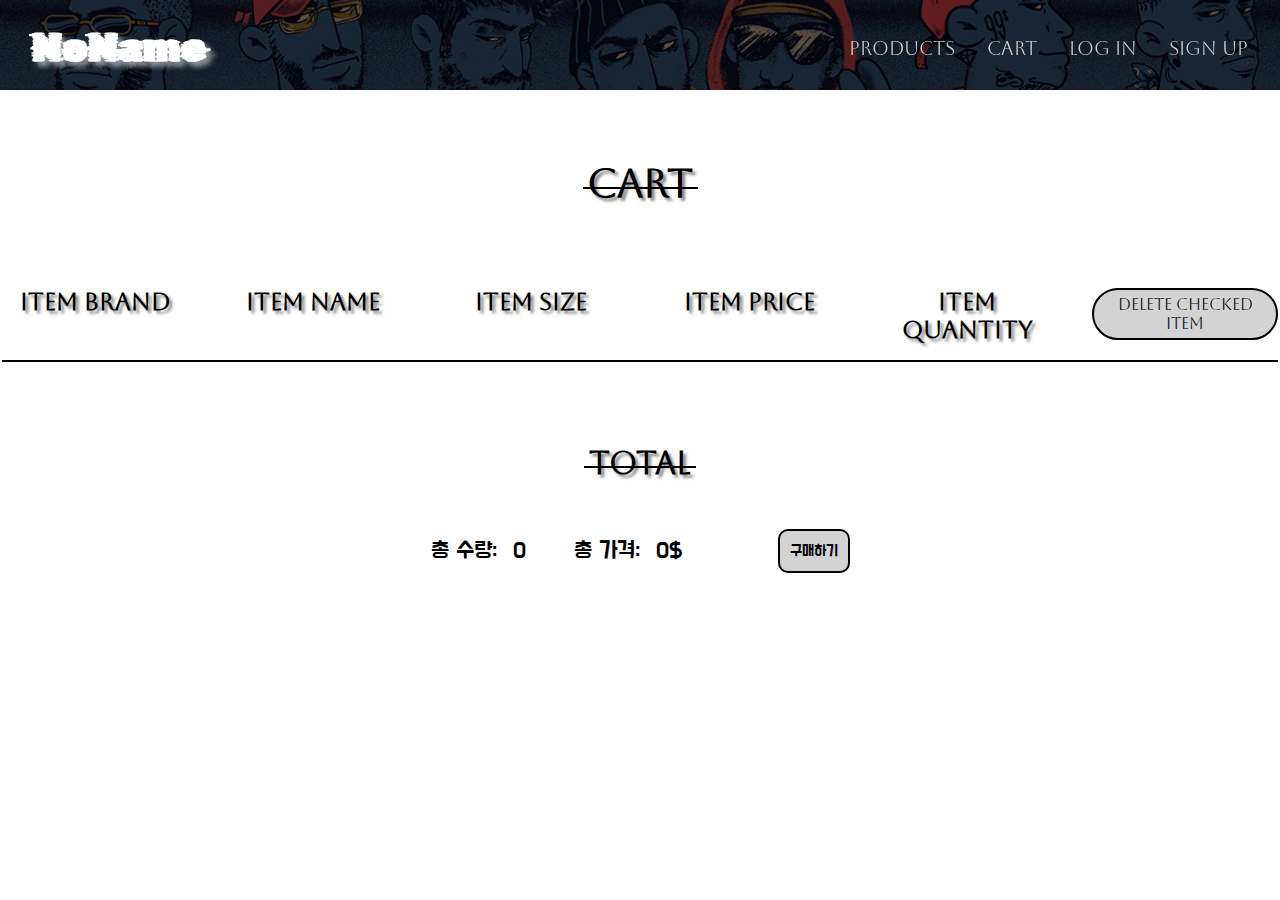
<file: CartPage/cart.html>
<!DOCTYPE html>
<html lang="zxx">
<head>
  <meta charset="UTF-8">
  <meta http-equiv="X-UA-Compatible" content="IE=edge">
  <meta name="viewport" content="width=device-width, initial-scale=1.0">
  <meta name="description" content="E-Commerce Cart">
  <link async rel="stylesheet" href="https://cdnjs.cloudflare.com/ajax/libs/font-awesome/6.3.0/css/all.min.css" integrity="sha512-SzlrxWUlpfuzQ+pcUCosxcglQRNAq/DZjVsC0lE40xsADsfeQoEypE+enwcOiGjk/bSuGGKHEyjSoQ1zVisanQ==" crossorigin="anonymous" referrerpolicy="no-referrer" />
  <link async rel="stylesheet" href="./cart.css">
  <title>Cart Page</title>
</head>
<body>
  <header>
    <nav>

      <h4>
        <a href="./../index.html">NoName</a>
      </h4>
      <div class="nav-container">
        <ul>
          <li><a href="./../ProductPage/product.html">Products</a></li>
          <li><a href="./../CartPage/cart.html">Cart</a></li>
          <li><a href="./../LoginPage/login.html">Log In</a></li>
          <li><a href="./../SignUpPage/signup.html">Sign Up</a></li>
          <!-- <li><div class="log-out">Log Out</div></li> -->
        </ul>
        <i class="fa-solid fa-toggle-on"></i>
      </div>

      <i class="fa-solid fa-toggle-off"></i>
      
    </nav>
  </header>


  <main>
    <div class="main-container">
      <div class="name-container">
        <h4>Cart</h4>
        <div></div>
      </div>

      <div class="table-container">
        <table>
          <thead>
            <tr>
              <th>Item Brand</th>
              <th>Item Name</th>
              <th>Item Size</th>
              <th>Item Price</th>
              <th>Item Quantity</th>
              <th class="list-th">List</th>
              <th class="btn-th">
                <button class="delete-btn">Delete Checked Item</button>
              </th>
            </tr>
          </thead>
          <tbody>
            
          </tbody>
        </table>
      </div>

      <div class="total-container">
        <div class="totalName-container">
          <h5>TOTAL</h5>
          <div></div>
        </div>
        <div class="showTotal-container">
          <div class="countNprice-container">
            <i class="fa-solid fa-cart-arrow-down"></i>
            <p>총 수량:<span class="count">0</span></p>
          </div>
          <div class="countNprice-container">
            <i class="fa-solid fa-dollar-sign"></i>
            <p>총 가격:<span class="price">0</span>$</p>
          </div>
          <button class="totalbuy-Btn">구매하기</button>
        </div>
      </div>
    </div>
  </main>

  <script src="https://code.jquery.com/jquery-3.6.3.min.js" integrity="sha256-pvPw+upLPUjgMXY0G+8O0xUf+/Im1MZjXxxgOcBQBXU=" crossorigin="anonymous"></script>
  <script async src="./cart.js"></script>
</body>
</html>
</file>
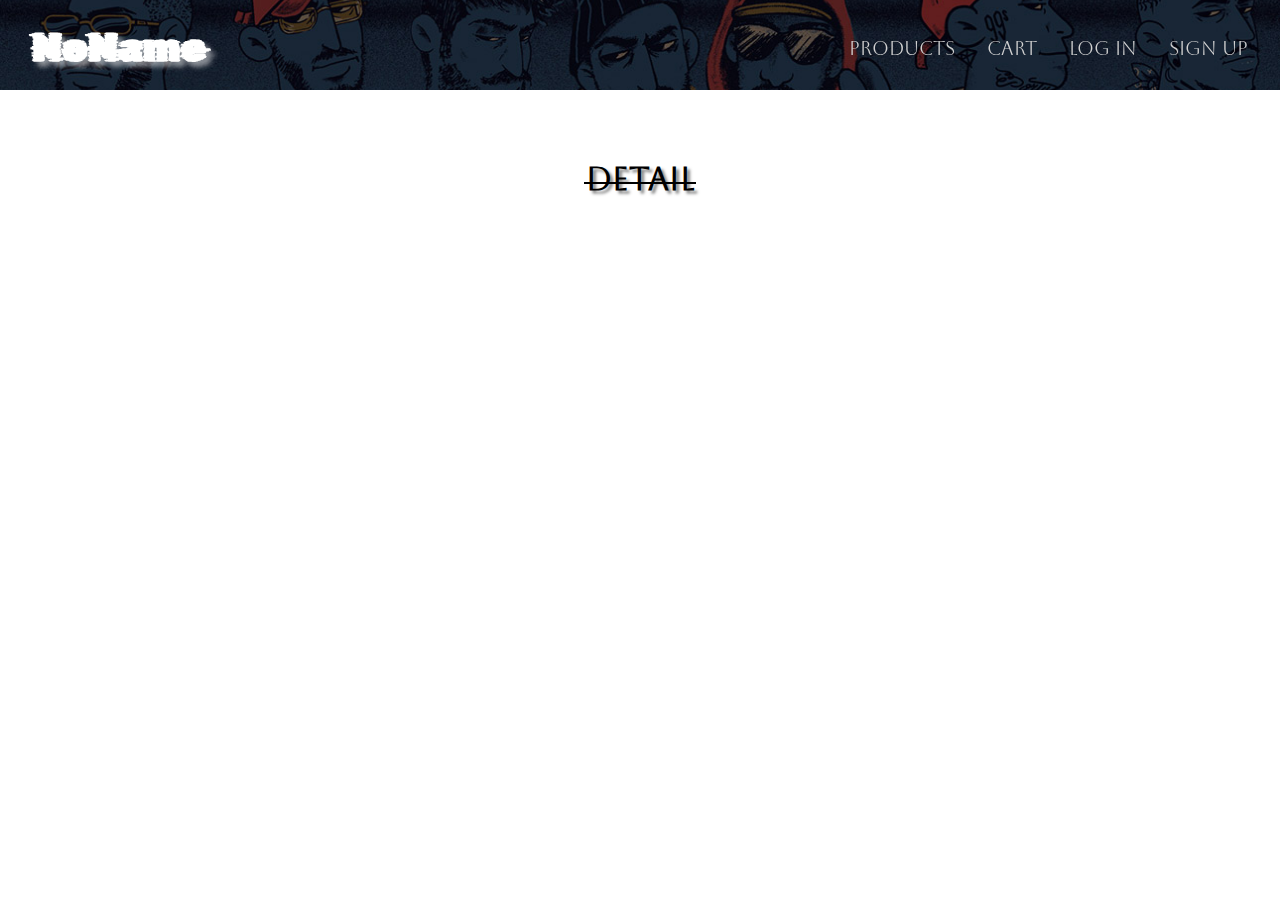
<file: DetailPage/detail.html>
<!DOCTYPE html>
<html lang="zxx">
<head>
  <meta charset="UTF-8">
  <meta http-equiv="X-UA-Compatible" content="IE=edge">
  <meta name="viewport" content="width=device-width, initial-scale=1.0">
  <meta name="description" content="E-Commerce Detail">
  <link async rel="stylesheet" href="https://cdnjs.cloudflare.com/ajax/libs/font-awesome/6.3.0/css/all.min.css" integrity="sha512-SzlrxWUlpfuzQ+pcUCosxcglQRNAq/DZjVsC0lE40xsADsfeQoEypE+enwcOiGjk/bSuGGKHEyjSoQ1zVisanQ==" crossorigin="anonymous" referrerpolicy="no-referrer" />
  <link async rel="stylesheet" href="./detail.css">
  <title>Detail Page</title>
</head>
<body>
  <header>
    <nav>
      <h4>
        <a href="./../index.html">NoName</a>
      </h4>
      <div class="nav-container">
        <ul>
          <li><a href="./../ProductPage/product.html">Products</a></li>
          <li><a href="./../CartPage/cart.html">Cart</a></li>
          <li><a href="./../LoginPage/login.html">Log In</a></li>
          <li><a href="./../SignUpPage/signup.html">Sign Up</a></li>
          <!-- <li><div class="log-out">Log Out</div></li> -->
        </ul>
        <i class="fa-solid fa-toggle-on"></i>
      </div>

      <i class="fa-solid fa-toggle-off"></i>
    </nav>
  </header>


  <main>
    <div class="main-container">
      <div class="cart-container">
        <h4>Detail</h4>
        <div></div>
      </div>

      <!-- JavaScript -->
      <!-- <div class="detail-container">
        <div class="updown-container">
          <button class="up-btn">UP</button>
          <button class="down-btn">DOWN</button>
        </div>
        <div class="pic-container">
          <img class="img" src="./../img/f10.jpg">
          <img class="img" src="./../img/f11.jpg">
          <img class="img" src="./../img/f12.jpg">
        </div>
        <div class="explain-container">
          <div class="itemInfo-container">
            <h4>Item title</h4>
            <p>Item Brand</p>
            <p>12000$</p>
            <div>
              Lorem ipsum dolor sit amet, consectetur adipiscing elit.
              Nam congue tortor eget pulvinar lobortis. Vestibulum ante
              ipsum primis in faucibus orci luctus et ultrices posuere
              cubilia Curae; Nam ac dolor augue. Pellentesque mi mi, laoreet
              et dolor sit amet, ultrices varius risus. Nam vitae iaculis elit.
              Aliquam mollis interdum libero. Sed sodales placerat egestas.
            </div>
          </div>
          <div class="function-container">
            <form action="#" class="select-container">
              <h4>사이즈</h4>
              <select name="size">
                <option value="none">선택</option>
                <option value="small">Small</option>
                <option value="medium">Medium Size</option>
                <option value="Large">Large Size</option>
              </select>
            </form>
            <form action="#" class="quantity-container">
              <label for="quantity">수량</label>
              <input value="1" type="number" class="input-count">
            </form>
            <a href="#">
              <button class="buy-btn">구매하기</button>
            </a>
          </div>
        </div>
      </div> -->
    </div>
  </main>

  <script src="https://code.jquery.com/jquery-3.6.3.min.js" integrity="sha256-pvPw+upLPUjgMXY0G+8O0xUf+/Im1MZjXxxgOcBQBXU=" crossorigin="anonymous"></script>
  <script async src="./detail.js"></script>
</body>
</html>
</file>
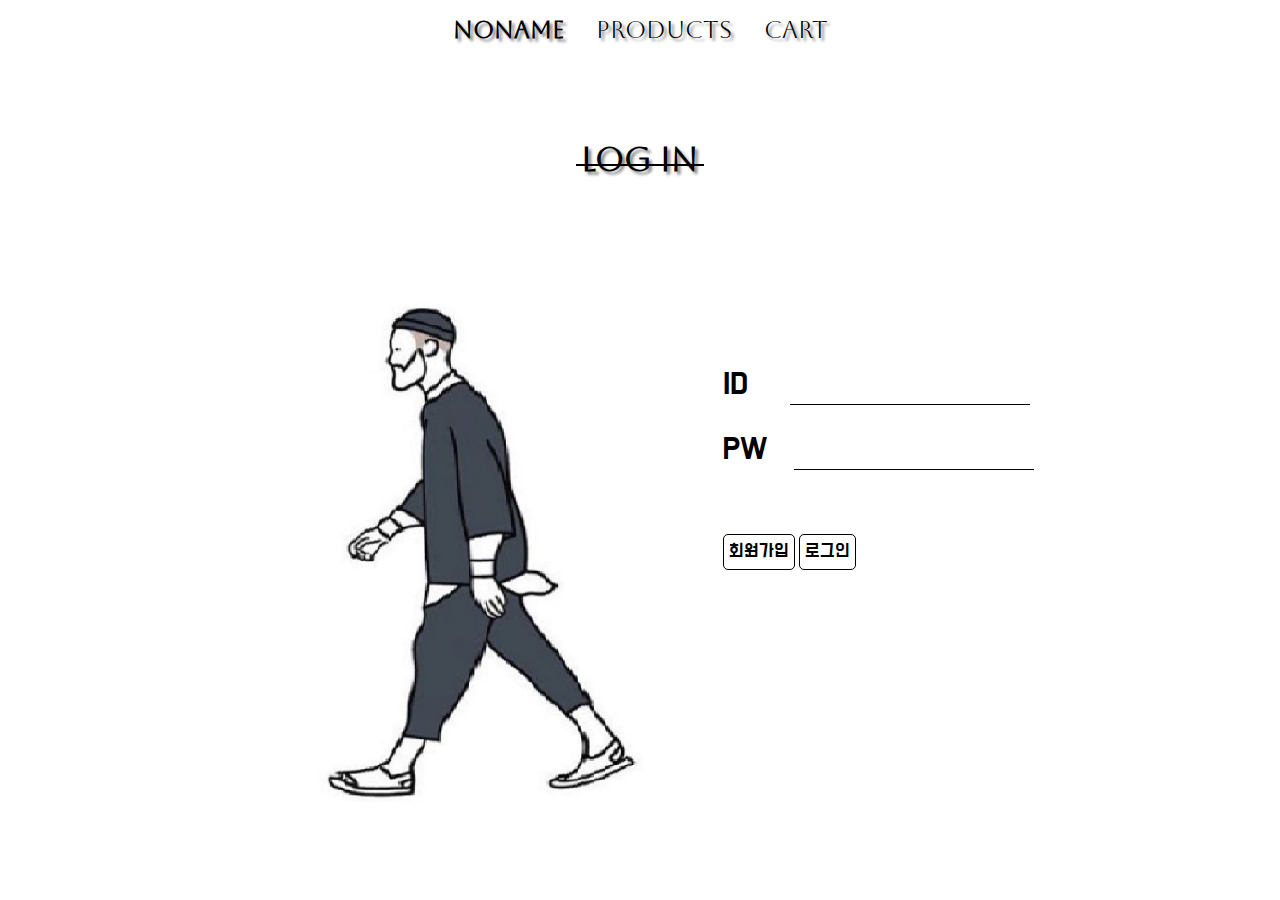
<file: LoginPage/login.html>
<!DOCTYPE html>
<html lang="zxx">
<head>
  <meta charset="UTF-8">
  <meta http-equiv="X-UA-Compatible" content="IE=edge">
  <meta name="viewport" content="width=device-width, initial-scale=1.0">
  <meta name="description" content="E-Commerce Log In">
  <link async rel="stylesheet" href="https://cdnjs.cloudflare.com/ajax/libs/font-awesome/6.3.0/css/all.min.css" integrity="sha512-SzlrxWUlpfuzQ+pcUCosxcglQRNAq/DZjVsC0lE40xsADsfeQoEypE+enwcOiGjk/bSuGGKHEyjSoQ1zVisanQ==" crossorigin="anonymous" referrerpolicy="no-referrer" />
  <link async rel="stylesheet" href="./login.css">
  <title>Log in Page</title>
</head>
<body>
  <header>
    <nav>

      <ul class="nav-container">
        <li>
          <div class="nav-list">
            <h4><a href="./../index.html">NoName</a></h4>
            <span></span>
          </div>
        </li>
        <li>
          <div class="nav-list">
            <div><a href="./../ProductPage/product.html">Products</a></div>
            <span></span>
          </div>
        </li>
        <li>
          <div class="nav-list">
            <div><a href="./../CartPage/cart.html">Cart</a></div>
            <span></span>
          </div>
        </li>
      </ul>

    </nav>
  </header>

  <main>
    <div class="main-container">
      <div class="main-name">
        <h5>Log In</h5>
        <span></span>
      </div>

      <div class="main-logIn">

        <img src="./../img/login_background1.jpg" alt="image">
        <form action="#">
          <label for="id-input">ID
            <input class="id-input" type="text">
          </label>
          <label for="password-input">PW
            <input class="pw-input" type="password">
          </label>

          <div class="btn-container">
            <button><a href="./../SignUpPage/signup.html">회원가입</a></button>
            <button class="submit-btn"><a href="./../index.html">로그인</a></button>
          </div>
        </form>
  
      </div>
    </div>
  </main>

  <script src="https://code.jquery.com/jquery-3.6.3.min.js" integrity="sha256-pvPw+upLPUjgMXY0G+8O0xUf+/Im1MZjXxxgOcBQBXU=" crossorigin="anonymous"></script>
  <script async src="./login.js"></script>
</body>
</html>
</file>
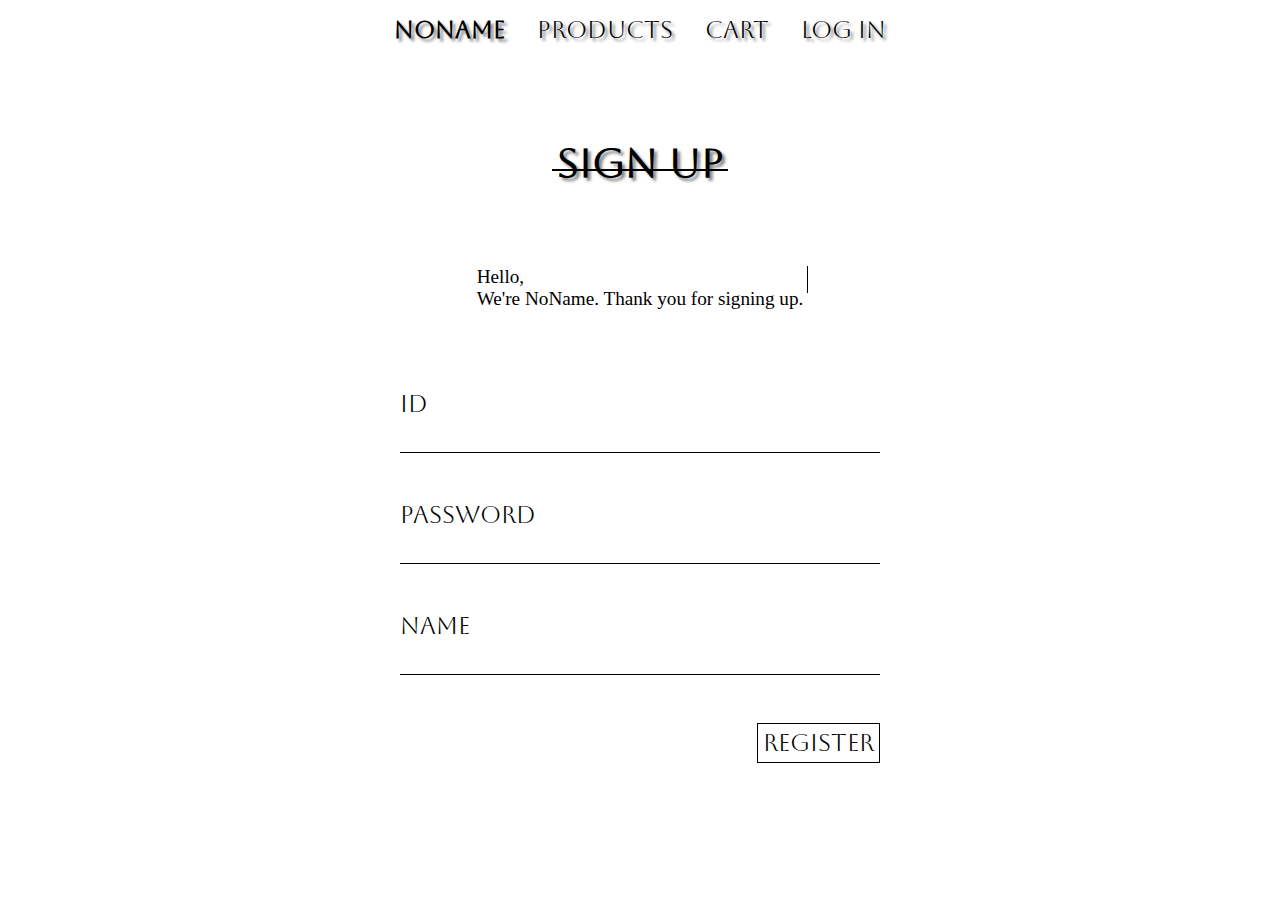
<file: SignUpPage/signup.html>
<!DOCTYPE html>
<html lang="zxx">
<head>
  <meta charset="UTF-8">
  <meta http-equiv="X-UA-Compatible" content="IE=edge">
  <meta name="viewport" content="width=device-width, initial-scale=1.0">
  <meta name="description" content="E-Commerce Sign Up">
  <link rel="stylesheet" href="https://cdnjs.cloudflare.com/ajax/libs/font-awesome/6.3.0/css/all.min.css" integrity="sha512-SzlrxWUlpfuzQ+pcUCosxcglQRNAq/DZjVsC0lE40xsADsfeQoEypE+enwcOiGjk/bSuGGKHEyjSoQ1zVisanQ==" crossorigin="anonymous" referrerpolicy="no-referrer" />
  <link rel="stylesheet" href="./signup.css">
  <title>Sign Up Page</title>
</head>
<body>
  <header>
    <nav>

      <ul class="nav-container">
        <li>
          <div class="nav-list">
            <h4><a href="./../index.html">NoName</a></h4>
            <span></span>
          </div>
        </li>
        <li>
          <div class="nav-list">
            <div><a href="./../ProductPage/product.html">Products</a></div>
            <span></span>
          </div>
        </li>
        <li>
          <div class="nav-list">
            <div><a href="./../CartPage/cart.html">Cart</a></div>
            <span></span>
          </div>
        </li>
        <li>
          <div class="nav-list">
            <div><a href="./../LoginPage/login.html">Log In</a></div>
            <span></span>
          </div>
        </li>
      </ul>

    </nav>
  </header>

  <main>
    <div class="main-container">
      <div class="main-name">
        <h5>Sign Up</h5>
        <span></span>
      </div>

      <div class="introduction">
        <span class="hello">Hello,</span><p>We're NoName. Thank you for signing up.</p><span class="cursor"></span>
      </div>

      <form action="./../data/user.json" method="POST">
        <div class="register-container">
          <ul>
            <li>
              <label for="id">
                ID<br>
                <input class="id-input" type="text">
              </label>
              <p class="id-msg"></p>
            </li>
            <li>
              <label for="password">
                Password<br>
                <input class="pw-input" type="password">
              </label>
              <p class="pw-msg"></p>
            </li>
            <li>
              <label for="name">
                Name<br>
                <input class="name-input" type="text">
              </label>
              <p class="name-msg"></p>
            </li>
            <li>
              <button class="register-btn"><a href="./../LoginPage/login.html">Register</a></button>
            </li>
          </ul>
        </div>
      </form>
    </div>
  </main>

  <script src="https://code.jquery.com/jquery-3.6.3.min.js" integrity="sha256-pvPw+upLPUjgMXY0G+8O0xUf+/Im1MZjXxxgOcBQBXU=" crossorigin="anonymous"></script>
  <script src="./signup.js"></script>
</body>
</html>
</file>
<file: CartPage/cart.css>
@import url('https://fonts.googleapis.com/css2?family=Aboreto&family=Black+Han+Sans&family=Do+Hyeon&family=Jua&family=Lobster&family=Permanent+Marker&family=Rubik+Glitch&display=swap');

/* ========== Variables Css ========== */
:root {

  /* ----- Font ----- */
  --head-font: 'Rubik Glitch', cursive;
  --main-font: 'Aboreto', cursive;
  --korean-font: 'Do Hyeon', sans-serif;

  /* ----- Font Size ----- */
  --head-size: 2.5rem;

  /* ----- Color ----- */
  --nav-hover: rgb(187, 187, 187);
}


/* ===== Base ===== */
* {
  box-sizing: border-box;
  margin: 0;
  padding: 0;
}

html {
  scroll-behavior: smooth;
}

a {
  text-decoration: none;
  color: black;
}

ul {
  list-style: none;
}

/* ===== Header & Nav ===== */
header {
  position: fixed;
  left: 0;
  top: 0;
  width: 100%;
  height: 10vh;
  background: url('./../img/banner1.jpg');
  background-position: center;
  background-size: cover;
  z-index: 100;
  transition: all 0.4s;
}

nav {
  position: relative;
  width: 100%;
  display: flex;
  align-items: center;
  justify-content: space-between;
  padding: 1.5rem 2rem 1.5rem 2rem;
  z-index: 101;
}

.nav-container {
  display: flex;
  align-items: center;
}

ul {
  display: flex;
  column-gap: 2rem;
}

nav h4 a {
  color: white;
  text-shadow: 5px 5px 5px rgba(255, 255, 255, 0.5);
  font-family: var(--head-font);
  font-size: 2.5rem;
}

nav ul li a,
.log-out {
  color: rgb(209, 209, 209);
  font-family: var(--main-font);
  font-size: 1.2rem;
  transition: all 0.5s;
  cursor: pointer;
}

nav ul li a:hover,
.search-icon:hover,
.log-out:hover {
  color: #fff;
}



/* Toggle Navbar */
.toggle-navbar {
  display: none;
}

.fa-toggle-off {
  display: none;
}

@media screen and (max-width: 767px){
  .nav-container {
    position: fixed;
    top: -100%;
    left: 0;
    width: 100%;
    display: flex;
    flex-direction: column;
    background: url('./../img/banner1.jpg');
    background-size: cover;
    background-position: center;
    padding-block: 2.5rem 2rem;
    border-radius: 0 0 2rem 2rem;
    transition: top .4s;
  }

  .nav-container ul {
    display: flex;
    flex-direction: column;
    row-gap: 1rem;
    align-items: center;
  }
}


.toggle-navbar ul {
  display: flex;
  flex-direction: column;
  row-gap: 1rem;
  align-items: center;
  justify-content: center;
  color: black;
}

.toggle-input {
  display: none;
  width: 15rem;
  padding: 5px;
}

.toggle-close-btn {
  display: none;
  margin-left: .5rem;
}






/* ===== Main (Table) ===== */
main {
  margin-top: 10rem;
}

.main-container {
  display: flex;
  flex-direction: column;
  row-gap: 5rem;
  align-items: center;
  justify-content: center;
  font-family: var(--main-font);
}

.name-container {
  position: relative;
}

.name-container h4 {
  font-size: 2.5rem;
  text-shadow: 3px 3px 3px rgba(0, 0, 0, 0.5);
}

.name-container div {
  position: absolute;
  top: 1.7rem;
  left: -4px;
  border: 1px solid black;
  width: 7.2rem;
}

.table-container {
  width: 100%;
  display: flex;
  justify-content: center;
}

table tr {
  display: grid;
  grid-template-columns: repeat(6, 1fr);
  column-gap: 2rem;
  text-align: center;
  justify-content: center;
}

thead {
  font-size: 1.5rem;
}

thead tr {
  border-bottom: 2px solid black;
  padding-bottom: 1rem;
  text-shadow: 3px 3px 3px rgba(0, 0, 0, 0.5);
}

tbody {
  font-family: var(--korean-font);
  font-size: 1.3rem;
}

tbody tr {
  padding-top: 1rem;
}

tbody tr:last-child {
  border-bottom: 2px solid black;;
  padding-bottom: 1rem;
}

td button {
  padding: 1rem;
}

.delete-btn {
  font-family: var(--main-font);
  font-size: 1rem;
  background-color: lightgray;
  padding: 5px;
  border: 2px solid black;
  border-radius: 3rem;
  transition: all .4s;
  cursor: pointer;
}

.delete-btn:hover {
  background: black;
  border: 2px solid lightgray;
  color: lightgray;
  box-shadow: 3px 4px 0px rgba(0, 0, 0, 0.5);
}

.count-input {
  font-family: var(--korean-font);
  font-size: 1.3rem;
  width: 3rem;
  border: none;
  text-align: center;
}

.list-th {
  display: none;
}





/* ===== TOTAL Section ===== */
.total-container {
  display: flex;
  flex-direction: column;
  row-gap: 3rem;
  align-items: center;
}

.totalName-container {
  position: relative;
}

.totalName-container h5 {
  font-size: 2rem;
  text-shadow: 3px 3px 3px rgba(0, 0, 0, 0.5);
}

.totalName-container div {
  position: absolute;
  top: 1.4rem;
  left: -5px;
  width: 7rem;
  border: 1px solid black;
}

.showTotal-container {
  display: flex;
  flex-direction: row;
  column-gap: 3rem;
}

.countNprice-container {
  display: flex;
  align-items: center;
  font-family: var(--korean-font);
  font-size: 1.5rem;
}

.totalbuy-Btn {
  margin-left: 3rem;
  font-family: var(--korean-font);
  font-size: 1rem;
  padding: 10px;
  border: 2px solid black;
  border-radius: 10px;
  background: lightgray;
  transition: all 0.4s;
  cursor: pointer;
}

.totalbuy-Btn:hover {
  background: black;
  border: 2px solid lightgray;
  color: lightgray;
  box-shadow: 3px 4px 0px rgba(0, 0, 0, 0.5); 
}

.count,
.price {
  margin-left: 1rem;
}




/*
////////
Response
////////
*/

@media screen and (max-width: 767px){
  /* Nav */
  .fa-toggle-off {
    display: inline;
    color: white;
    font-size: 1.3rem;
    cursor: pointer;
  }

  .fa-toggle-on {
    position: absolute;
    color: white;
    top: 3rem;
    right: 2rem;
    font-size: 1.3rem;
    cursor: pointer;
  }

  /* Main */
  .main-container {
    transition: all 0.3s;
  }

  thead tr {
    display: flex;
    align-items: center;
  }

  th {
    display: none;
  }

  .list-th,
  .btn-th {
    display: inline
  }

  /* Total */
  .showTotal-container {
    flex-direction: column;
    row-gap: 3rem;
    align-items: center;
  }

  .totalbuy-Btn {
    margin: 0;
  }
}
</file>
<file: DetailPage/detail.css>
@import url('https://fonts.googleapis.com/css2?family=Aboreto&family=Black+Han+Sans&family=Do+Hyeon&family=Jua&family=Lobster&family=Permanent+Marker&family=Rubik+Glitch&display=swap');

/* ========== Variables Css ========== */
:root {

  /* ----- Font ----- */
  --head-font: 'Rubik Glitch', cursive;
  --main-font: 'Aboreto', cursive;
  --korean-font: 'Do Hyeon', sans-serif;

  /* ----- Font Size ----- */
  --head-size: 2.5rem;

  /* ----- Color ----- */
  --nav-hover: rgb(187, 187, 187);
}


/* ===== Base ===== */
* {
  box-sizing: border-box;
  margin: 0;
  padding: 0;
}

html {
  scroll-behavior: smooth;
}

a {
  text-decoration: none;
  color: black;
}

ul {
  list-style: none;
}


/* ===== Header & Nav ===== */
header {
  position: fixed;
  left: 0;
  top: 0;
  width: 100%;
  height: 10vh;
  background: url('./../img/banner1.jpg');
  background-position: center;
  background-size: cover;
  z-index: 100;
  transition: all 0.4s;
}

nav {
  position: relative;
  width: 100%;
  display: flex;
  align-items: center;
  justify-content: space-between;
  padding: 1.5rem 2rem 1.5rem 2rem;
  z-index: 101;
}

.nav-container {
  display: flex;
  align-items: center;
}

ul {
  display: flex;
  column-gap: 2rem;
}

nav h4 a {
  color: white;
  text-shadow: 5px 5px 5px rgba(255, 255, 255, 0.5);
  font-family: var(--head-font);
  font-size: 2.5rem;
}

nav ul li a,
.log-out {
  color: rgb(209, 209, 209);
  font-family: var(--main-font);
  font-size: 1.2rem;
  transition: all 0.5s;
  cursor: pointer;
}

nav ul li a:hover,
.search-icon:hover,
.log-out:hover {
  color: #fff;
}



/* Toggle Navbar */
.toggle-navbar {
  display: none;
}

.fa-toggle-off {
  display: none;
}

@media screen and (max-width: 767px){
  .nav-container {
    position: fixed;
    top: -100%;
    left: 0;
    width: 100%;
    display: flex;
    flex-direction: column;
    background: url('./../img/banner1.jpg');
    background-size: cover;
    background-position: center;
    padding-block: 2.5rem 2rem;
    border-radius: 0 0 2rem 2rem;
    transition: top .4s;
  }

  .nav-container ul {
    display: flex;
    flex-direction: column;
    row-gap: 1rem;
    align-items: center;
  }
}


.toggle-navbar ul {
  display: flex;
  flex-direction: column;
  row-gap: 1rem;
  align-items: center;
  justify-content: center;
  color: black;
}

.toggle-input {
  display: none;
  width: 15rem;
  padding: 5px;
}

.toggle-close-btn {
  display: none;
  margin-left: .5rem;
}




/* ===== Main ===== */
.main-container {
  margin-top: 10rem;
}

.cart-container {
  position: relative;
  display: flex;
  flex-direction: column;
  align-items: center;
  justify-content: center;
}

.cart-container h4 {
  font-family: var(--main-font);
  font-size: 2rem;
  text-shadow: 3px 3px 3px rgba(0, 0, 0, 0.5);
}

.cart-container div {
  position: absolute;
  top: 1.4rem;
  border: 1px solid black;
  width: 7rem;
}

.detail-container {
  margin: 5rem;
}

.pic-container {
  width: 40%;
  display: flex;
  flex-direction: column;
  row-gap: 10rem;
  margin-bottom: 10rem;
  float: left;
  white-space: none;
  overflow-y: hidden;
}

.pic-container .img {
  width: 100%;
  height: 100%;
}

.explain-container {
  position: sticky;
  top: 10rem;
  left: 50%;
  width: 50%;
  display: flex;
  flex-direction: column;
  row-gap: 2rem;
}

.itemInfo-container {
  font-family: var(--korean-font);
  font-size: 1.2rem;
  display: flex;
  flex-direction: column;
  row-gap: 5px;
}

.function-container {
  display: flex;
  flex-direction: column;
  row-gap: 1rem;
  align-items: center;
  font-family: var(--korean-font);
  font-size: 1.2rem;
}

.select-container select {
  font-family: var(--korean-font);
  font-size: 1.2rem;
  width: 15rem;
  padding: 10px;
}

.quantity-container {
  display: flex;
  flex-direction: column;
}

.quantity-container label {
  font-size: 1.5rem;
}

.input-count {
  width: 15rem;
  padding: 10px;
  font-size: 1.2rem;
}

.buy-btn {
  width: 15rem;
  padding: 10px;
  font-family: var(--korean-font);
  font-size: 1.2rem;
  background: white;
  border: 1px solid black;
  border-radius: 5px;
  transition: all .4s;
  cursor: pointer;
}

.buy-btn:hover {
  color: red;
  box-shadow: 3px 3px 0px rgba(0, 0, 0, 0.5);
}



/*
////////
Response
////////
*/

@media screen and (max-width: 767px){
  .navbar {
    display: none;
  }

  .fa-toggle-off {
    display: inline;
    color: white;
    font-size: 1.3rem;
    cursor: pointer;
  }

  .fa-toggle-on {
    position: absolute;
    color: white;
    top: 3rem;
    right: 2rem;
    font-size: 1.3rem;
    cursor: pointer;
  }

  .main-container {
    transition: all 0.3s;
  }

  .explain {
    display: none;
  }

  .function-container {
    padding-left: 3rem;
  }
}
</file>
<file: LoginPage/login.css>
@import url('https://fonts.googleapis.com/css2?family=Aboreto&family=Black+Han+Sans&family=Do+Hyeon&family=Jua&family=Lobster&family=Permanent+Marker&family=Rubik+Glitch&display=swap');

/* ========== Variables Css ========== */
:root {

  /* ----- Font ----- */
  --head-font: 'Rubik Glitch', cursive;
  --main-font: 'Aboreto', cursive;
  --korean-font: 'Do Hyeon', sans-serif;

  /* ----- Font Size ----- */
  --head-size: 2.5rem;

  /* ----- Color ----- */
  --nav-hover: rgb(187, 187, 187);
}


/* ===== Base ===== */
* {
  box-sizing: border-box;
  margin: 0;
  padding: 0;
}

html {
  scroll-behavior: smooth;
}

a {
  text-decoration: none;
  color: black;
}

ul {
  list-style: none;
}



/* ===== Header & Nav ===== */
header {
  width: 100%;
  padding: 1rem 0;
}

.nav-container {
  display: flex;
  column-gap: 2rem;
  align-items: center;
  justify-content: center;
  font-family: var(--main-font);
  font-size: 1.5rem;
  text-shadow: 3px 3px 3px rgba(0, 0, 0, 0.5);
}

.nav-container li {
  position: relative;
}

.nav-container li span {
  position: absolute;
  top: 1rem;
  width: 0;
  border-bottom: 2px solid rgba(0, 0, 0, 0.5);
  transition: all 0.4s;
}



/* ===== Main ===== */
.main-container {
  margin-top: 5rem;
  display: flex;
  flex-direction: column;
  row-gap: 3rem;
}

.main-name {
  position: relative;
  display: flex;
  justify-content: center;
  font-family: var(--main-font);
  font-size: 2.5rem;
  text-shadow: 3px 3px 3px rgba(0, 0, 0, 0.5);
}

.main-name span {
  position: absolute;
  top: 1.5rem;
  width: 8rem;
  border-bottom: 2px solid black;
}

.main-logIn {
  position: relative;
  display: flex;
  margin: 0 2rem;
}

.main-logIn img {
  width: 50%;
}

form {
  position: absolute;
  top: 5rem;
  left: 50%;
  display: flex;
  flex-direction: column;
}

form label {
  font-family: var(--korean-font);
  font-size: 2rem;
}

form input {
  margin-left: 1rem;
  padding: 5px;
  width: 15rem;
  font-family: var(--korean-font);
  font-size: 1rem;
  border: none;
  border-bottom: 1px solid black;
}

.id-input {
  margin-left: 2rem;
}

form label:nth-child(2){
  margin-top: 1.5rem;
}

.btn-container {
  margin-top: 4rem;
}

.btn-container button {
  font-family: var(--korean-font);
  font-size: 1.2rem;
  background: white;
  padding: 5px;
  border: 1px solid black;
  border-radius: 5px;
  transition: all 0.4s;
  cursor: pointer;
}

.btn-container button:hover {
  box-shadow: 3px 3px 0px rgba(0, 0, 0, 0.5);
}





@media screen and (max-width: 767px){
  .main-logIn {
    display: flex;
    flex-direction: column;
    align-items: center;
  }

  form {
    position: relative;
    top: 0;
    left: 0;
    margin-top: 2rem;
  }
}


@media screen and (min-width: 1250px){

  .main-container {
    display: grid;
    justify-content: center;
    overflow: hidden;
  }

  .main-logIn {
    display: flex;
    column-gap: 2rem;
    justify-content: center;
  }

  form {
    position: relative;
    left: 0;
  }

}
</file>
<file: SignUpPage/signup.css>
@import url('https://fonts.googleapis.com/css2?family=Aboreto&family=Black+Han+Sans&family=Do+Hyeon&family=Jua&family=Lobster&family=Permanent+Marker&family=Rubik+Glitch&display=swap');

/* ========== Variables Css ========== */
:root {

  /* ----- Font ----- */
  --head-font: 'Rubik Glitch', cursive;
  --main-font: 'Aboreto', cursive;
  --korean-font: 'Do Hyeon', sans-serif;

  /* ----- Font Size ----- */
  --head-size: 2.5rem;

  /* ----- Color ----- */
  --nav-hover: rgb(187, 187, 187);
}


/* ===== Base ===== */
* {
  box-sizing: border-box;
  margin: 0;
  padding: 0;
}

html {
  scroll-behavior: smooth;
}

a {
  text-decoration: none;
  color: black;
}

ul {
  list-style: none;
}



/* ===== Header & Nav ===== */
header {
  width: 100%;
  padding: 1rem 0;
}

.nav-container {
  display: flex;
  column-gap: 2rem;
  align-items: center;
  justify-content: center;
  font-family: var(--main-font);
  font-size: 1.5rem;
  text-shadow: 3px 3px 3px rgba(0, 0, 0, 0.5);
}

.nav-container li {
  position: relative;
}

.nav-container li span {
  position: absolute;
  top: 1rem;
  width: 0;
  border-bottom: 2px solid rgba(0, 0, 0, 0.5);
  transition: all 0.4s;
}




/* ===== Main ===== */
.main-container {
  display: flex;
  flex-direction: column;
  row-gap: 5rem;
  align-items: center;
  margin-top: 5rem;
}

.main-name {
  position: relative;
}

.main-name h5 {
  font-family: var(--main-font);
  font-size: 2.5rem;
  text-shadow: 3px 3px 3px rgba(0, 0, 0, 0.5);
}

.main-name span {
  position: absolute;
  top: 1.8rem;
  left: -5px;
  width: 11rem;
  border-bottom: 2px solid black;
}

.introduction {
  position: relative;
  font-size: 1.2rem;
}

/* Cursor Animation */
@keyframes Cursor {
  from {opacity: 0;}
  to {opacity: 1;}
}

.cursor {
  position: absolute;
  top: 0;
  right: -5px;
  height: 3vh;
  border-left: 1px solid black;
  animation-name: Cursor;
  animation-duration: 1s;
  animation-iteration-count: infinite;
}

.register-container {
  width: 100%;
  display: flex;
  justify-content: center;
}

.register-container ul{
  display: flex;
  flex-direction: column;
  row-gap: 3rem;
}

.register-container li {
  width: 30rem;
}

.register-container li label {
  font-family: var(--main-font);
  font-size: 1.5rem;
}

.register-container input {
  width: 100%;
  padding: 5px;
  font-family: var(--korean-font);
  font-size: 1.2rem;
  border: none;
  border-bottom: 1px solid black;
}

.register-container li {
  position: relative;
}

.register-container p {
  font-family: var(--korean-font);
  color: #2b0082;
}

.register-btn {
  position: absolute;
  right: 0;
  font-family: var(--main-font);
  font-size: 1.5rem;
  background: white;
  padding: 5px;
  border: 1px solid black;
  transition: all 0.4s;
  cursor: pointer;
}

.register-btn:hover {
  box-shadow: 3px 3px 0px rgba(0, 0, 0, 0.5);
}
</file>
